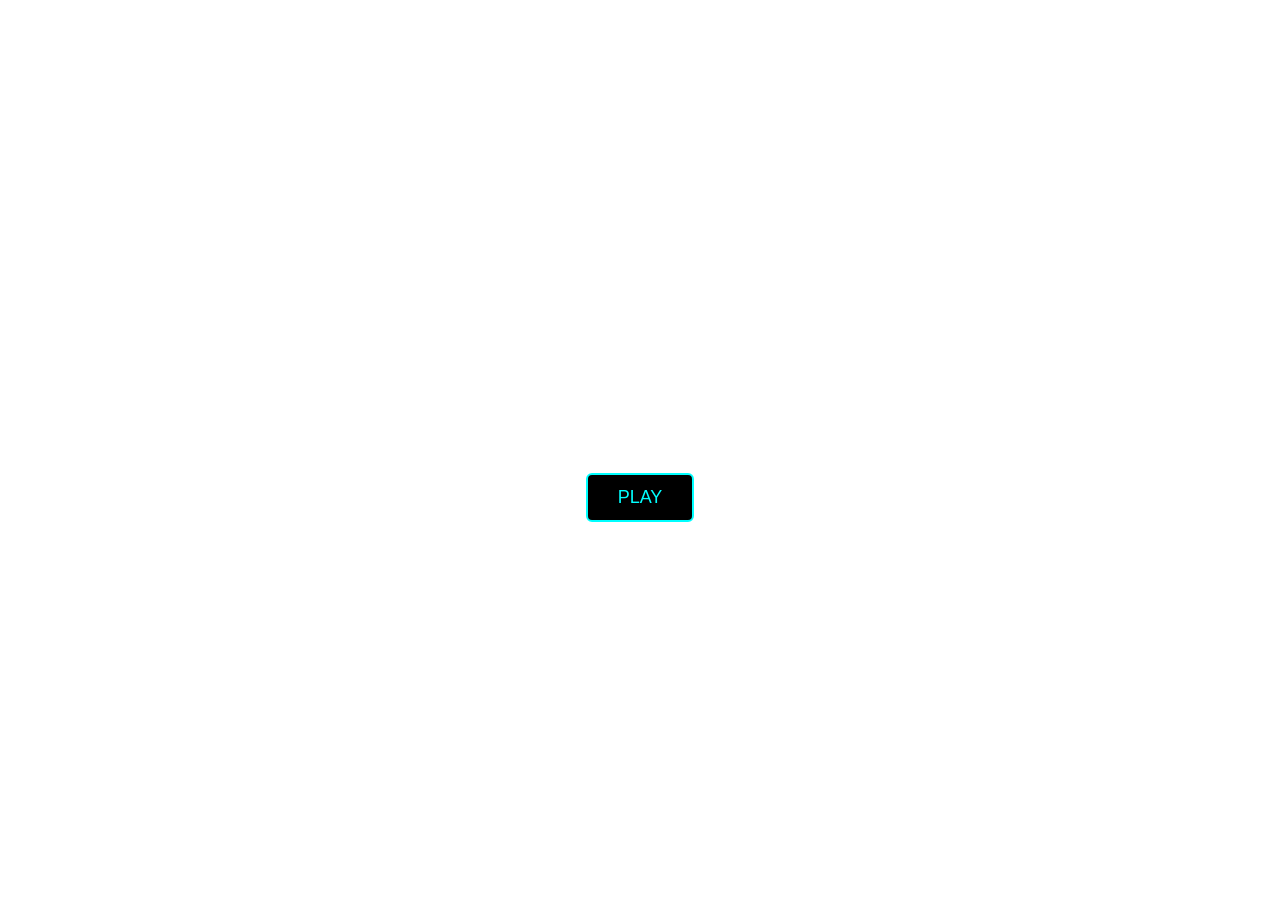
<file: index.html>
<!DOCTYPE html>
<html>
<head>
  <title>ShadowStrike.io</title>
  <link rel="stylesheet" href="style.css">
</head>
<body>

<div id="mainMenu" class="menu">
  <h1>⚔ ShadowStrike.io</h1>
  <button onclick="openModes()">PLAY</button>
</div>

<div id="modeMenu" class="menu hidden">
  <h2>Select Mode</h2>
  <button onclick="openServers('ffa')">Free For All</button>
  <button onclick="openServers('tdm')">Team Deathmatch</button>
  <button onclick="openServers('ctf')">Capture The Flag</button>
  <button onclick="openServers('parkour')">Parkour</button>
  <button onclick="backMain()">⬅ Back</button>
</div>

<div id="serverMenu" class="menu hidden">
  <h2>Select Server</h2>
  <div id="servers"></div>
  <button onclick="backModes()">⬅ Back</button>
</div>

<canvas id="game" width="1000" height="600"></canvas>

<script src="maps.js"></script>
<script src="game.js"></script>

</body>
</html>
</file>
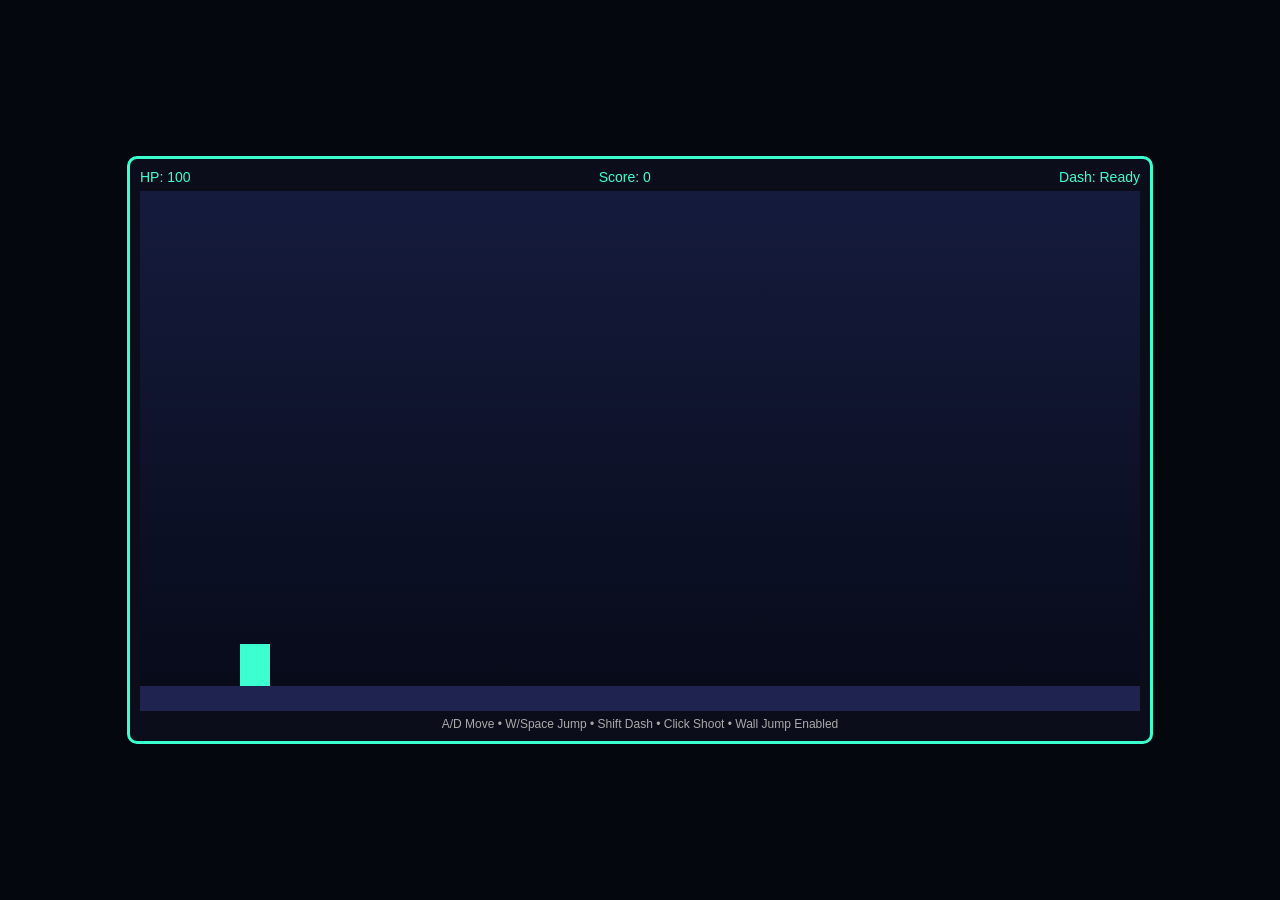
<file: ninja.html>
<!DOCTYPE html>
<html lang="en">
<head>
  <meta charset="UTF-8" />
  <meta name="viewport" content="width=device-width, initial-scale=1.0" />
  <title>Ninja Arena X - Ninja.io Spinoff</title>
  <style>
    * { box-sizing: border-box; margin: 0; padding: 0; }
    body {
      background: #05070f;
      color: #fff;
      font-family: Arial, Helvetica, sans-serif;
      display: flex;
      justify-content: center;
      align-items: center;
      height: 100vh;
    }
    #gameContainer {
      border: 3px solid #3cffd0;
      border-radius: 10px;
      background: #0b0e1a;
      padding: 10px;
    }
    canvas { background: linear-gradient(#151b3d, #070a18); display: block; }
    #hud {
      display: flex;
      justify-content: space-between;
      margin-bottom: 6px;
      font-size: 14px;
      color: #3cffd0;
    }
    #info { text-align: center; font-size: 12px; margin-top: 6px; color: #aaa; }
  </style>
</head>
<body>
  <div id="gameContainer">
    <div id="hud">
      <div id="health">HP: 100</div>
      <div id="score">Score: 0</div>
      <div id="dash">Dash: Ready</div>
    </div>
    <canvas id="game" width="1000" height="520"></canvas>
    <div id="info">A/D Move • W/Space Jump • Shift Dash • Click Shoot • Wall Jump Enabled</div>
  </div>

<script>
const canvas = document.getElementById("game");
const ctx = canvas.getContext("2d");

const keys = {};
document.addEventListener("keydown", e => keys[e.key.toLowerCase()] = true);
document.addEventListener("keyup", e => keys[e.key.toLowerCase()] = false);

class Player {
  constructor() {
    this.x = 100; this.y = 400;
    this.w = 30; this.h = 42;
    this.vx = 0; this.vy = 0;
    this.speed = 4;
    this.jump = -11;
    this.onGround = false;
    this.hp = 100;
    this.canDash = true;
  }

  update() {
    this.vx = 0;
    if (keys['a']) this.vx = -this.speed;
    if (keys['d']) this.vx = this.speed;

    if ((keys['w'] || keys[' ']) && (this.onGround || this.x <= 5 || this.x + this.w >= canvas.width - 5)) {
      this.vy = this.jump;
    }

    if (keys['shift'] && this.canDash) {
      this.vx *= 4;
      this.canDash = false;
      document.getElementById('dash').textContent = 'Dash: Cooldown';
      setTimeout(() => {
        this.canDash = true;
        document.getElementById('dash').textContent = 'Dash: Ready';
      }, 1200);
    }

    this.vy += 0.6;
    this.x += this.vx;
    this.y += this.vy;

    if (this.y + this.h > canvas.height - 25) {
      this.y = canvas.height - 25 - this.h;
      this.vy = 0;
      this.onGround = true;
    } else this.onGround = false;

    this.x = Math.max(0, Math.min(canvas.width - this.w, this.x));
  }

  draw() {
    ctx.fillStyle = '#3cffd0';
    ctx.fillRect(this.x, this.y, this.w, this.h);
  }
}

class Enemy {
  constructor() {
    this.w = 30; this.h = 30;
    this.x = canvas.width + Math.random() * 200;
    this.y = canvas.height - 25 - this.h;
    this.speed = 2 + Math.random() * 2;
  }
  update() { this.x -= this.speed; }
  draw() { ctx.fillStyle = '#ff4b4b'; ctx.fillRect(this.x, this.y, this.w, this.h); }
}

class Shuriken {
  constructor(x,y) { this.x=x; this.y=y; this.r=4; this.speed=9; }
  update(){ this.x += this.speed; }
  draw(){ ctx.fillStyle='white'; ctx.beginPath(); ctx.arc(this.x,this.y,this.r,0,Math.PI*2); ctx.fill(); }
}

const player = new Player();
const enemies = [];
const shots = [];
let spawnTimer = 0;
let score = 0;

addEventListener('click', () => shots.push(new Shuriken(player.x+player.w, player.y+player.h/2)));

function collide(a,b){return a.x<b.x+b.w&&a.x+a.w>b.x&&a.y<b.y+b.h&&a.y+a.h>b.y;}

function loop(){
  ctx.clearRect(0,0,canvas.width,canvas.height);

  player.update();
  player.draw();

  spawnTimer++;
  if(spawnTimer>45){ enemies.push(new Enemy()); spawnTimer=0; }

  enemies.forEach((e,i)=>{
    e.update(); e.draw();
    if(collide(player,e)){
      player.hp--;
      document.getElementById('health').textContent=`HP: ${player.hp}`;
    }
    if(e.x+e.w<0) enemies.splice(i,1);
  });

  shots.forEach((s,si)=>{
    s.update(); s.draw();
    enemies.forEach((e,ei)=>{
      if(s.x>e.x&&s.x<e.x+e.w&&s.y>e.y&&s.y<e.y+e.h){
        enemies.splice(ei,1);
        shots.splice(si,1);
        score+=10;
        document.getElementById('score').textContent=`Score: ${score}`;
      }
    })
  });

  ctx.fillStyle='#1e2350';
  ctx.fillRect(0,canvas.height-25,canvas.width,25);

  if(player.hp>0) requestAnimationFrame(loop);
  else {
    ctx.fillStyle='white';
    ctx.font='48px Arial';
    ctx.fillText('GAME OVER', canvas.width/2-150, canvas.height/2);
  }
}
loop();
</script>
</body>
</html>
</file>
<file: style.css>
body {
  margin: 0;
  background: radial-gradient(circle, #050505, #000);
  color: white;
  font-family: Arial;
  text-align: center;
}

canvas {
  display: none;
  background: #111;
}

.menu {
  position: absolute;
  inset: 0;
  display: flex;
  flex-direction: column;
  justify-content: center;
  align-items: center;
  gap: 15px;
}

.hidden { display: none; }

button {
  padding: 12px 30px;
  font-size: 18px;
  border: 2px solid #0ff;
  background: black;
  color: #0ff;
  cursor: pointer;
  border-radius: 6px;
}

button:hover {
  background: #0ff;
  color: black;
}

#servers {
  display: grid;
  grid-template-columns: repeat(2, 1fr);
  gap: 15px;
  width: 350px;
}

.server {
  padding: 15px;
  border: 2px solid white;
  background: #111;
  cursor: pointer;
}

.server:hover {
  background: #333;
}
</file>
